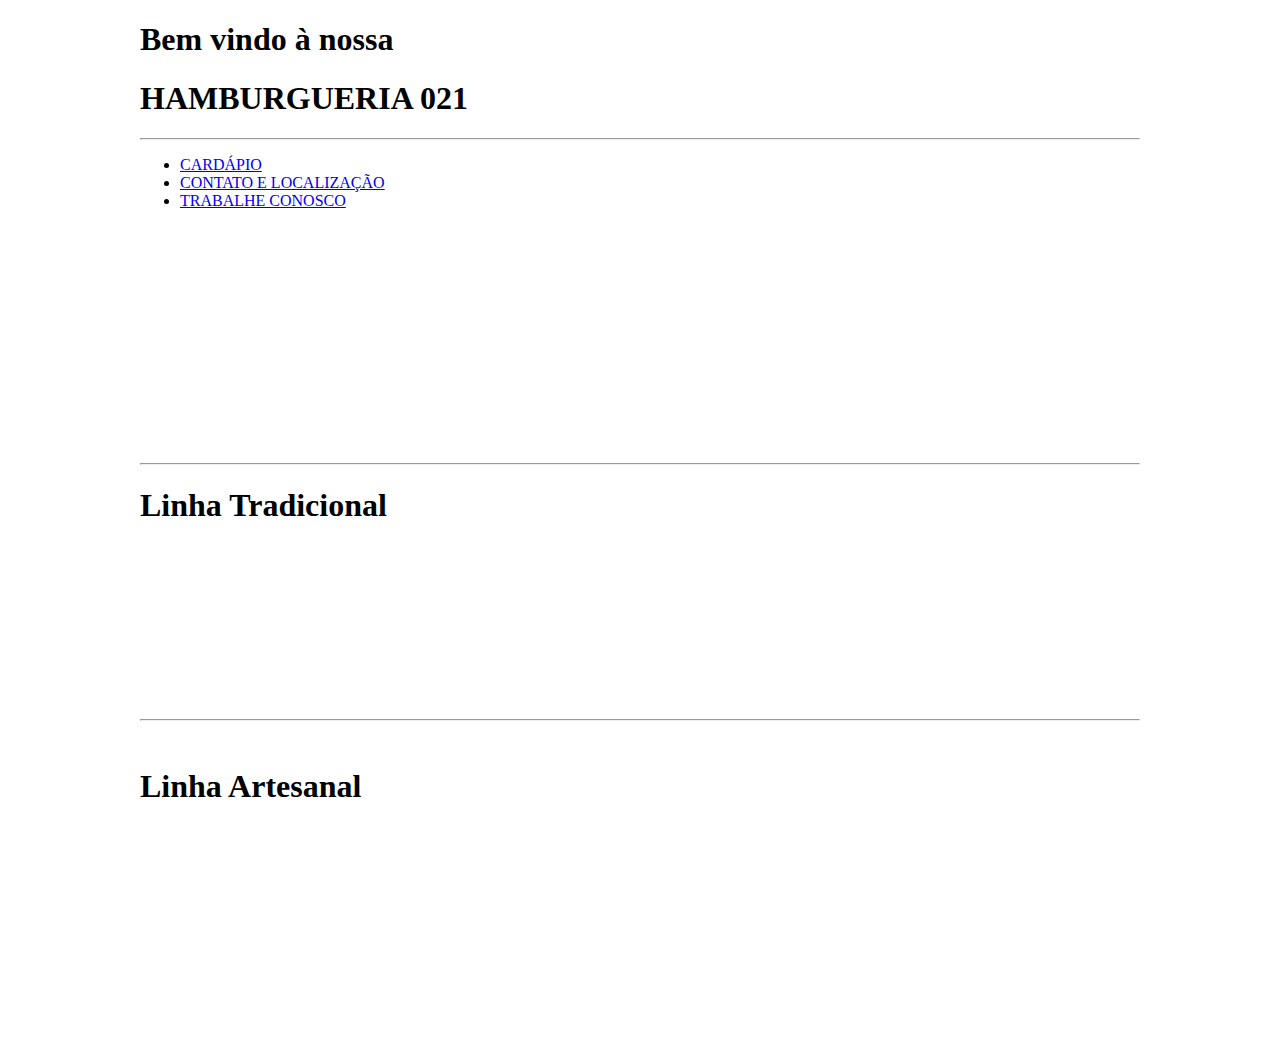
<file: Index.html>
<!DOCTYPE html>
<html lang="pt">
    
<head>
    <meta charset="UTF-8">
    
    <title>Hamburgueria Artesanal</title>
</head>

<body style="background-image:url(https://images7.alphacoders.com/817/817988.jpg);">
    <section>
<h1>Bem vindo à nossa </h1>
<h1>HAMBURGUERIA 021</h1>
<hr>
<style>
h2 {
    font-size: 50px;
        font-family: "Open Sans Condensed", sans-serif;
       text-align: center;
       color: #ff6347;
}


p {
    font-size: 25px;
    font-family: Arial, sans-serif;
    text-align: center;
    color: white;
    text-align: justify;
}
img {
  width: 333px;
  height: 520px;
  object-fit: scale-down;
}
div style text-align {
    right: 10px;
}
section {
   width: 1000px;
  margin: auto;
</style>
<nav id="menu">
    <ul>

        
        <li><a href="file:///C:/Users/pedro/Desktop/Faculdade/menu.html"
        target="self">CARDÁPIO</a></li>


        <li><a href="file:///C:/Users/pedro/Desktop/Faculdade/menu_index.html"
        target="self">CONTATO E LOCALIZAÇÃO</a></li>


        <li><a href="file:///C:/Users/pedro/Desktop/Projeto/Index.html"
        target="self">TRABALHE CONOSCO</a></li>
    

    </ul>

</nav>
            <p>Em busca da inovação e da máxima qualidade, a Hamburgueria 021 que atende na cidade do Rio de Janeiro vem oferecendo para seus clientes hambúrgueres artesanal e também tradicional com preço e qualidade incomparável. Com a missão de ser uma empresa de destaque no ramo alimentício, nosso cliente tem todo direito de escolher o sabor de sua carne grelhada na churrasqueira como: costela, frango e pernil. Trabalhamos para que todo o tempo dentro da nossa casa seja prazeroso e agradável, um ótimo ambiente para fazer cada minuto e cada conversa valer a pena. </p>
 <a></a>
 <hr>
                <h1>Linha Tradicional</h1>

            <p> Existem relatos sobre a história do hambúrguer, que ele foi inventado nos Estados Unidos, por imigrantes alemães, que embarcaram no porto da Hamburgo rumo aos Estados Unidos. De acordo com alguns relatos sobre a história do hambúrguer, aparentemente, ele surgiu no final do século XIX, porém foi popularizado através de redes de lanchonetes especializadas no assunto, no início do século XX. </p>
    
             
             <hr>

             <br>

            <h1>Linha Artesanal</h1>

            <p>Usando carnes saborosas e com boa quantidade de gordura, os hambúrgueres gourmet fazem sucesso no mundo todo. Um dos segredos para deixar a receita ainda melhor é o ponto da carne, que deve primar sempre pela textura suculenta, ou seja, com o meio mais avermelhado. O segredo da mistura perfeita para o preparo de um hambúrguer gourmet fica por conta da divisão de porções de carne mais gordurosa com outra mais magra. Claro, não se pode esquecer que para o lanche ser completo, ele precisa de um pão de hambúrguer especial, como o brioche ou australiano.
                </p>
                
                

</body>
</html>
</file>
